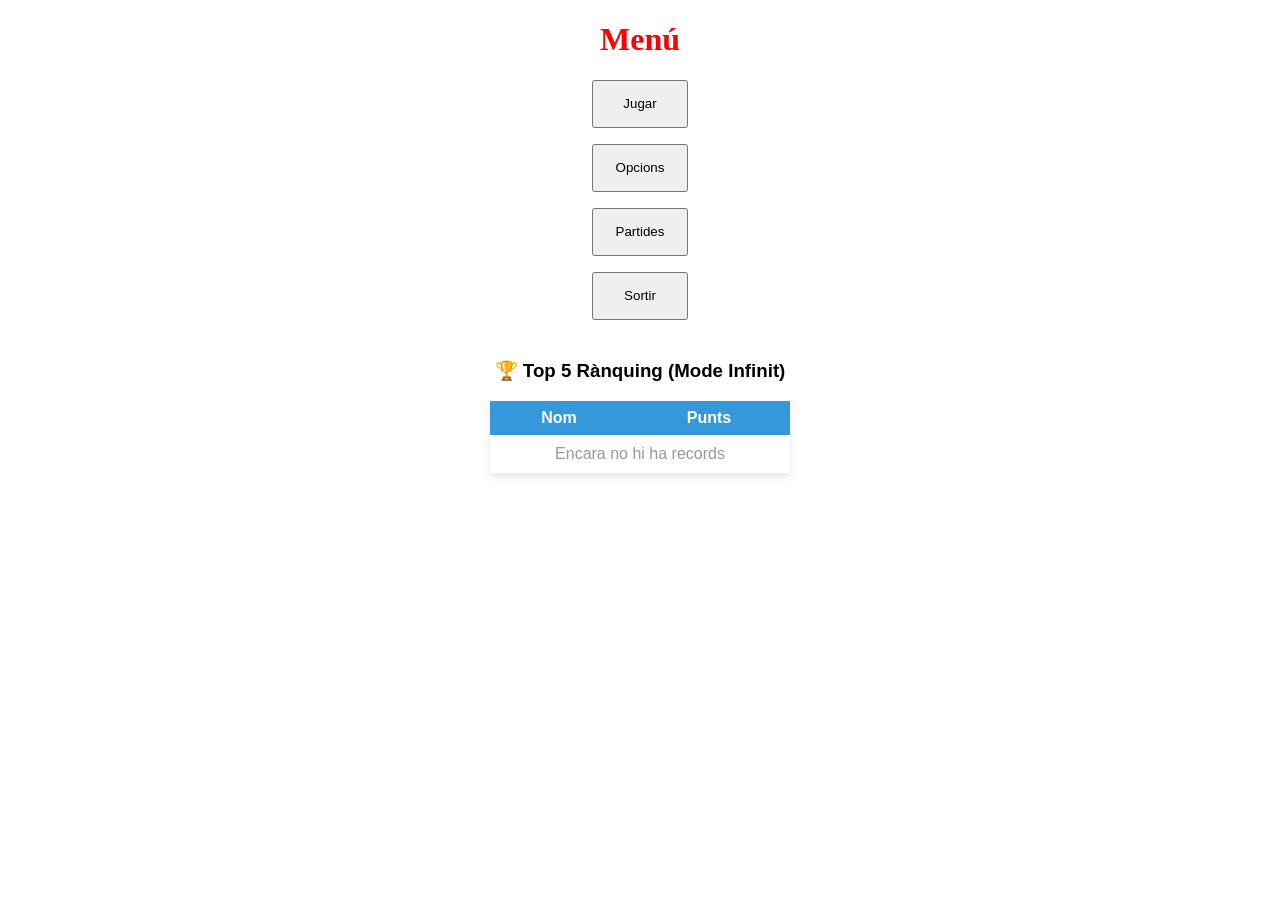
<file: index.html>
<!DOCTYPE html> 
<html>
	<head>
		<script src="./js/main.js" type = "module"></script>
		<link rel="stylesheet" 
			href="./styles/main.css">
		<title> Memory - Menú </title>
	</head>
	<body>
	</body>
</html>
</file>
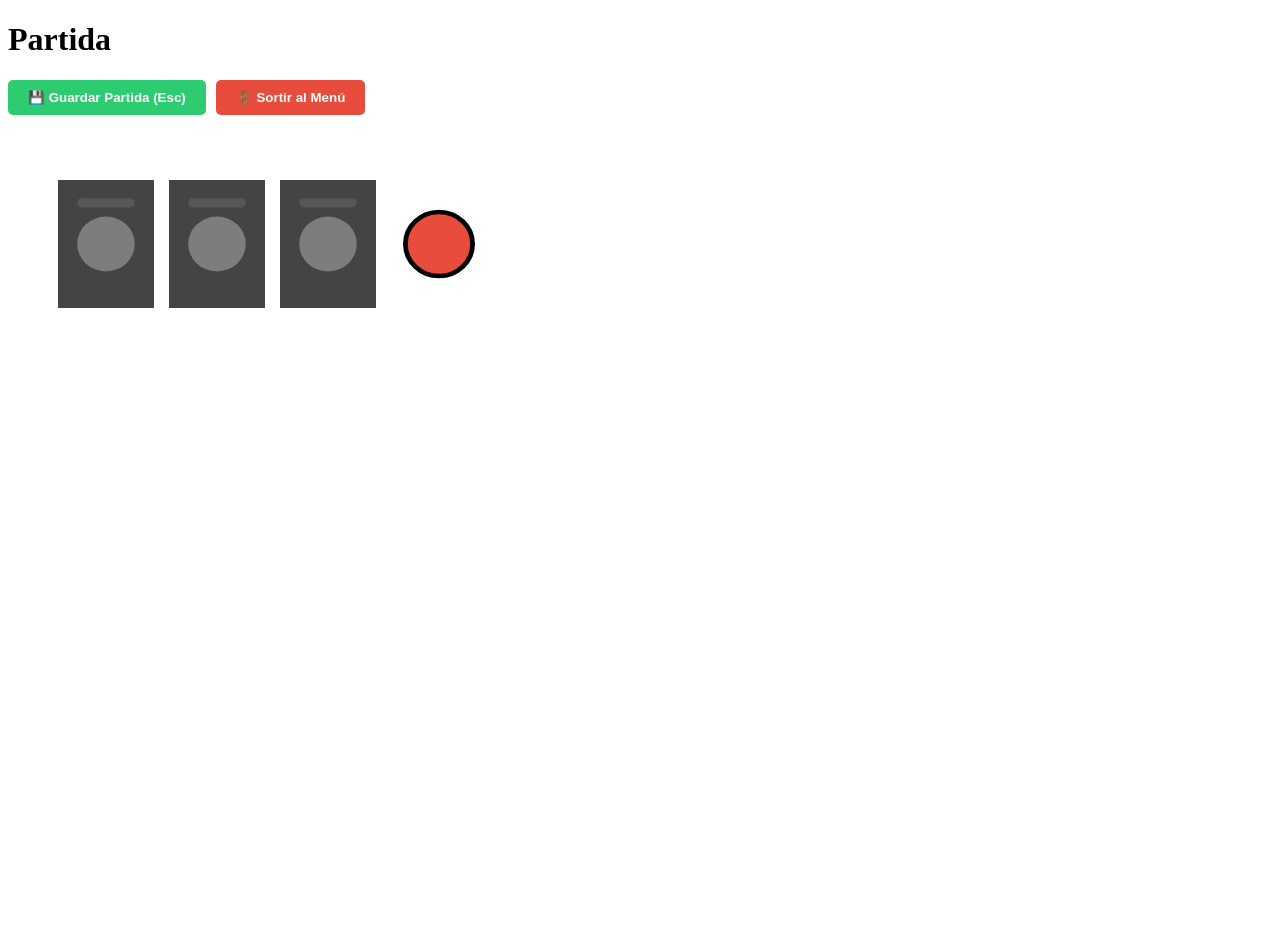
<file: html/canvasgame.html>
<!DOCTYPE html> 
<html>
	<head>
        <script src="../js/canvasgame.js" type="module"></script>
		<title> Memory - Pantalla </title>
	</head>
	<body>
		<h1>Partida</h1>
        <canvas id="game"> </canvas>
	</body>
</html>
</file>
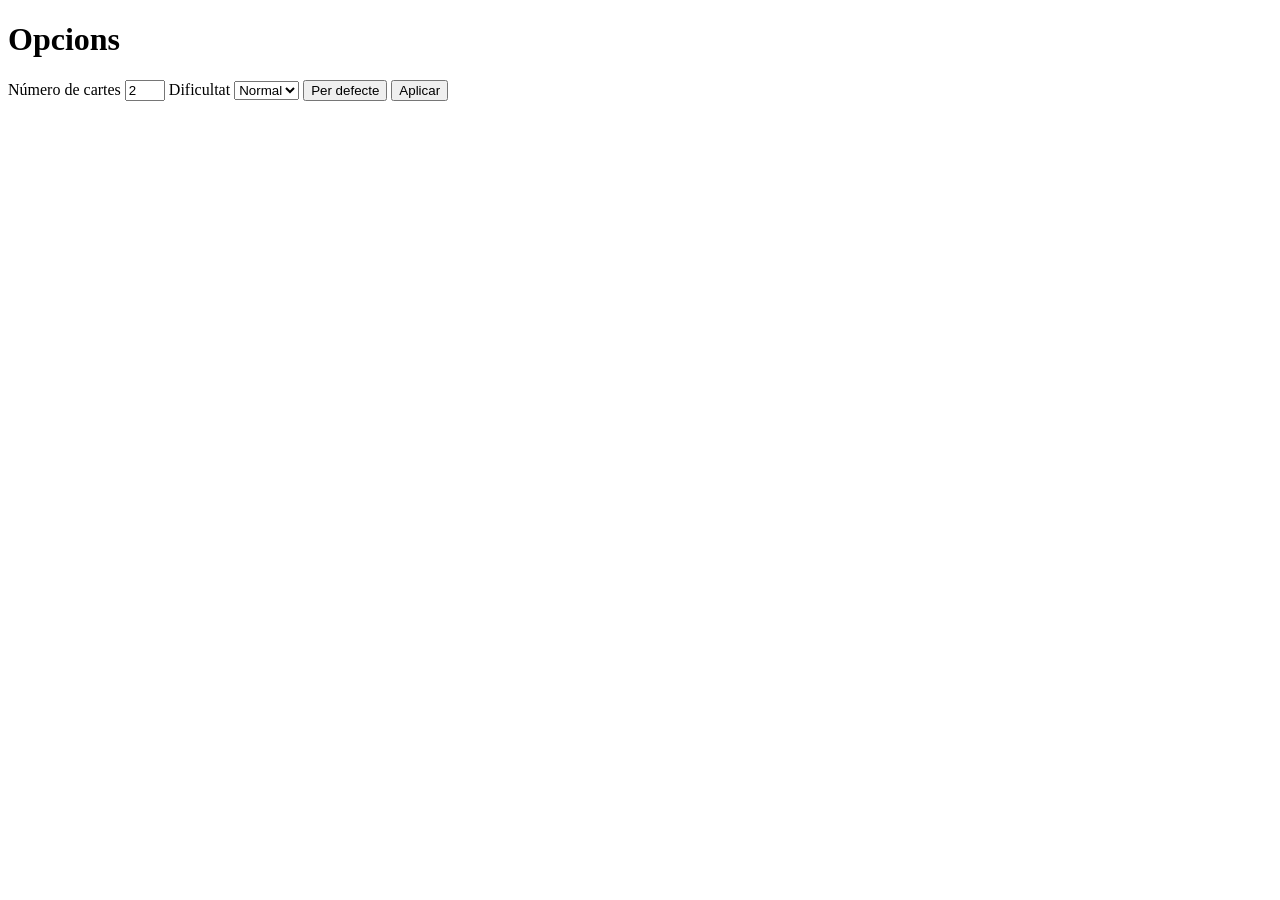
<file: html/options.html>
<!DOCTYPE html> 
<html>
	<head>
        <script src="../js/options.js" type="module"></script>
		<title> Memory - Opcions </title>
	</head>
	<body>
		<h1>Opcions</h1>
        <label for="pairs">Número de cartes</label>
        <input type="number" id="pairs" value="2" min="2" max="6">
        <label for="dif">Dificultat</label>
        <select id="dif">
            <option value="easy">Baixa</option>
            <option value="normal" selected>Normal</option>
            <option value="hard">Alta</option>
        </select>
        <button id="default">Per defecte</button>
        <button id="apply">Aplicar</button>
	</body>
</html>
</file>
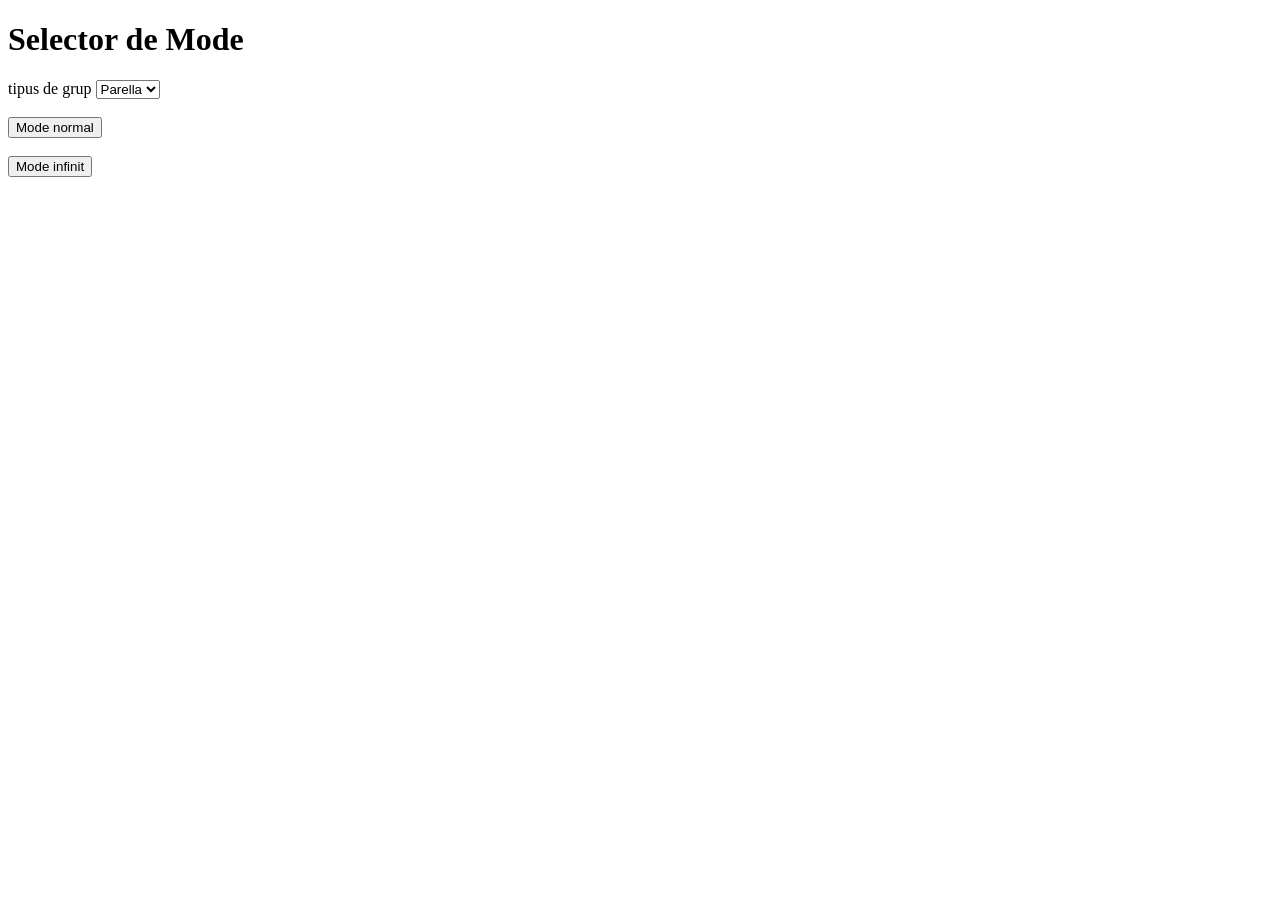
<file: html/SelectGame.html>
<!DOCTYPE html>
<html>
	<head>
		<link rel="stylesheet" href="../styles/main.css">
        
		<title> Memory - Selector </title>
	</head>
	<body>
		<h1>Selector de Mode</h1>
        <label for="group">tipus de grup</label>
        <select id="group">
            <option value="2" selected>Parella</option>
            <option value="3">Trio</option>
            <option value="4">quartet</option>
        </select>
		<br>
		<br>
		<button id="gamemode1">Mode normal</button>
		<br>
		<br>
		<button id="gamemode2">Mode infinit</button>
		
		<script src="../js/SelectGame.js" type="module"></script>
	</body>
</html>
</file>
<file: styles/main.css>
body {
    background-color: white;
}

#title, .center {
    display: block;
    margin-left: auto;
    margin-right: auto;
}

button.center {
    width: 6rem;
    height: 3rem;
    margin-top: 1rem;
}

#title {
    color: red;
    text-align: center;
}

/* CANVI: Fem servir #game perquè és l'ID que tens a l'HTML i al JS */
#game {
    display: flex;          
    flex-wrap: wrap;        
    justify-content: center; 
    align-items: center;     
    gap: 15px;              
    padding: 20px;
    max-width: 1000px;      
    margin: 0 auto;         
}

/* CANVI: Com que el teu JS genera <img> dins de #game, 
   els donem estil directament */
#game img {
    width: 100px;           
    height: 140px;
    background-color: #ccc; 
    border-radius: 8px;
    cursor: pointer;
    object-fit: cover; /* Perquè la imatge no es deformi */
}
</file>
